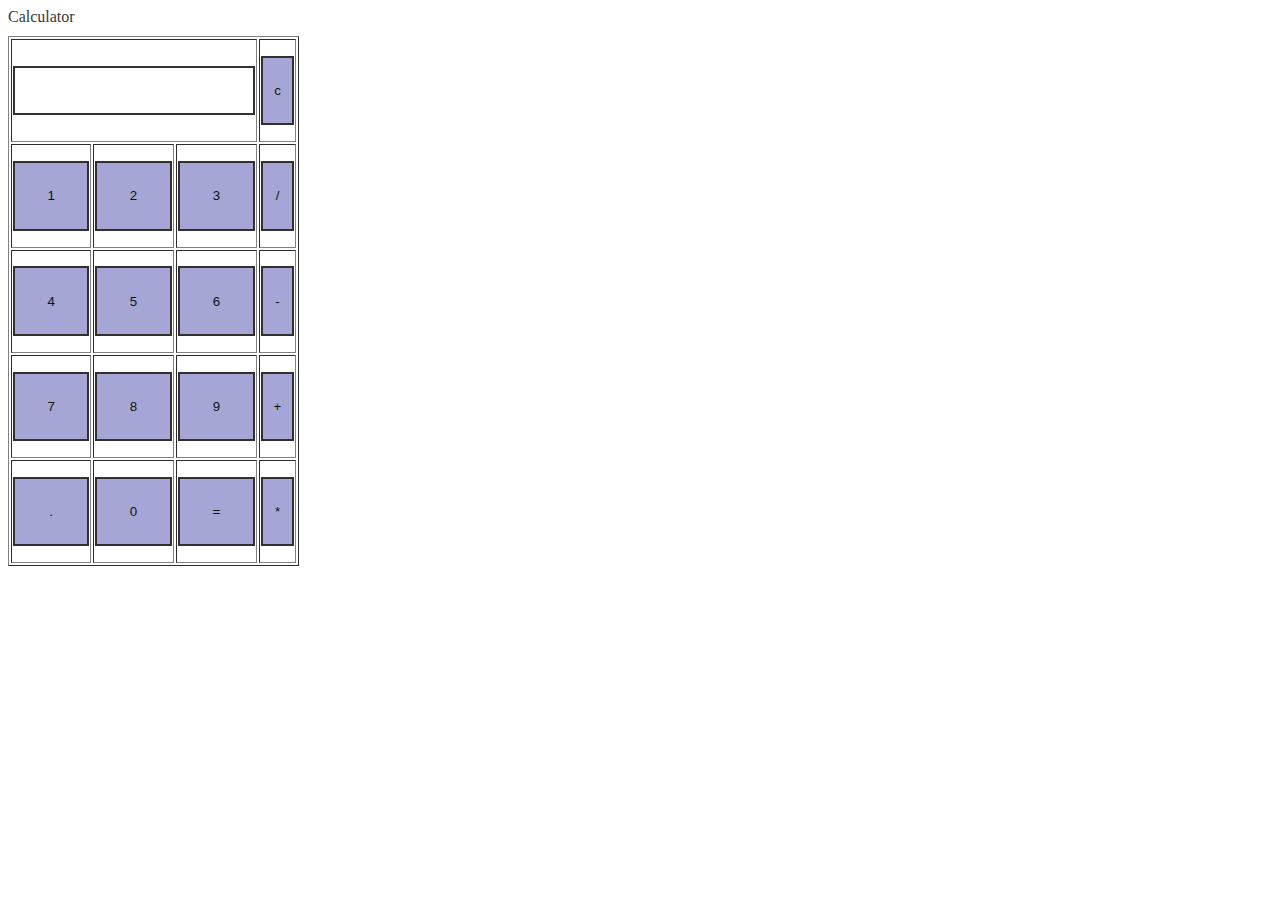
<file: calculator.html>
<html>
<head>
  
  <style>
    .title{
    margin-bottom: 10px;
    text-align:left;
    width: 210px;
    color:rgb(57, 57, 57);
    
    
    }

    input[type="button"]
    {
    background-color:rgb(166, 166, 214);
    color: rgb(12, 21, 13);
    border: solid rgb(50, 47, 47) 2px;
    width:100%;
    height: 70%; 
    display: flex;
  align-items: center;
  justify-content: center;
    }

    input[type="text"]
    {
    background-color:white;
    border: solid rgb(50, 50, 50) 2px;
    width:100%;
    height: 50%; 
    }
    table{
         width: 23%;
  height: 60%;
  
  
}
    
  </style>
</head>
<body>
  <div class = title >Calculator</div>
  <table border ="1">
    <tr>
      <td colspan="3"><input type="text" id="result"/></td>
      <td><input type="button" value="c" onclick="clr()"/> </td>
    </tr>
    <tr>
 
      <td><input type="button" value="1" onclick="dis('1')"/> </td>
      <td><input type="button" value="2" onclick="dis('2')"/> </td>
      <td><input type="button" value="3" onclick="dis('3')"/> </td>
      <td><input type="button" value="/" onclick="dis('/')"/> </td>
    </tr>
    <tr>
      <td><input type="button" value="4" onclick="dis('4')"/> </td>
      <td><input type="button" value="5" onclick="dis('5')"/> </td>
      <td><input type="button" value="6" onclick="dis('6')"/> </td>
      <td><input type="button" value="-" onclick="dis('-')"/> </td>
    </tr>
    <tr>
      <td><input type="button" value="7" onclick="dis('7')"/> </td>
      <td><input type="button" value="8" onclick="dis('8')"/> </td>
      <td><input type="button" value="9" onclick="dis('9')"/> </td>
      <td><input type="button" value="+" onclick="dis('+')"/> </td>
    </tr>
    <tr>
      <td><input type="button" value="." onclick="dis('.')"/> </td>
      <td><input type="button" value="0" onclick="dis('0')"/> </td>

      <td><input type="button" value="=" onclick="solve()"/> </td>
      <td><input type="button" value="*" onclick="dis('*')"/> </td>
    </tr>
  </table>
  <script>
   
    function dis(val)
    {
      document.getElementById("result").value+=val
    }
    
    function solve()
    {
      let x = document.getElementById("result").value
      let y = eval(x)
      document.getElementById("result").value = y
    }
    
    function clr()
    {
      document.getElementById("result").value = ""
    }
  </script>
</body>
</html>
</file>
